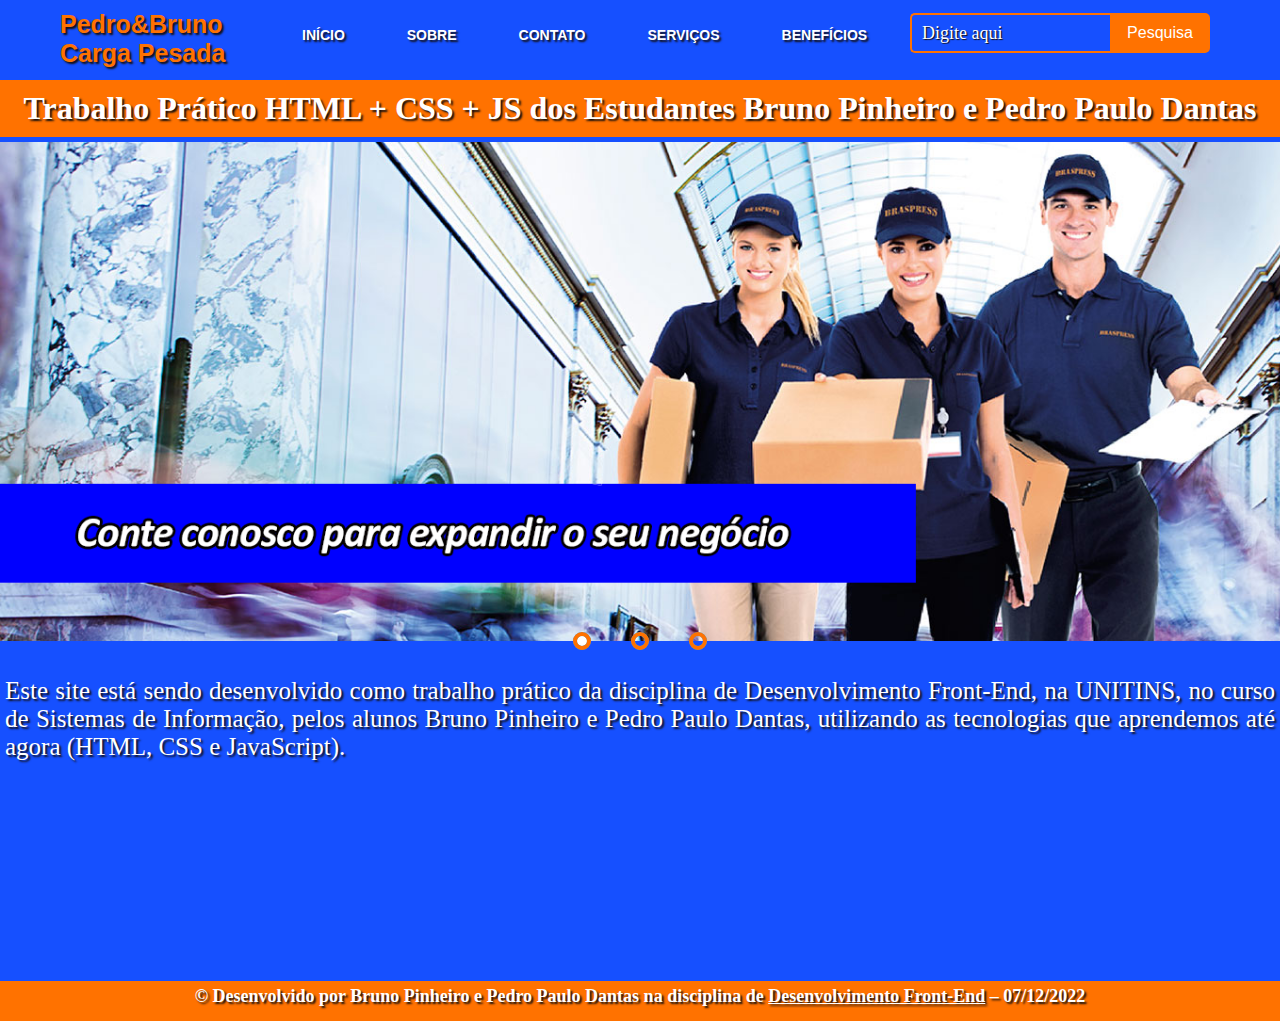
<file: index.html>
<!DOCTYPE html>
<html lang="pt-br">
<head>
    <link rel="stylesheet" href="css\style.css">
    <link rel="icon" href="imgs\icone.png">
    <meta charset="UTF-8">
    
    <title>Página de Pedro&Bruno</title>
</head>
<body>
    <div class="main">
             <div class="navbar">
            
            <div class="icon">
                <h2 class="logo">Pedro&Bruno<br>Carga Pesada</h2>
                
            </div>
            <div class="menu">
                <ul>
                    <li><a href="#">INÍCIO</a> </li>
                    <li><a href="quemsou.html">SOBRE</a> </li>
                    <li><a href="contato.html">CONTATO</a> </li>
                    <li><a href="servicos.html">SERVIÇOS</a> </li>
                    <li><a href="beneficios.html">BENEFÍCIOS</a> </li>
                </ul>
            </div>
            <div class="search">
                <input class="srch" type="search" name="" placeholder="Digite aqui" >
                <a href="#"><button class="btn">Pesquisa</button></a>
            </div>        
            

        </div>
        <div class="titulo">
            <h1>Trabalho Prático HTML + CSS + JS dos Estudantes Bruno Pinheiro e Pedro Paulo Dantas</h1>
        </div>
        <div class="slider">
            <div class="slides">
                <input type="radio" name="radio-btn" id="radio1">
                <input type="radio" name="radio-btn" id="radio2">
                <input type="radio" name="radio-btn" id="radio3">

                <div class="slide first">
                    <img src="imgs\modificado.png" alt="imagem 1">
                </div>
                <div class="slide">
                    <img src="imgs\Prancheta-1@150x-100.jpg" alt="imagem 2">
                </div>
                <div class="slide">
                    <img src="imgs\Braspress-Banner.jpg" alt="imagem 3">
                </div>    
                
                <div class="navigation">
                    <div class="autobutton1"></div>
                    <div class="autobutton2"></div>
                    <div class="autobutton3"></div>
                </div>            
                
            </div>
            <div class="manual">
                <label for="radio1" class="manual-btn"></label>
                <label for="radio2" class="manual-btn"></label>
                <label for="radio3" class="manual-btn"></label>
            </div>


        </div>

        <div class="paragrafo">
            <blockquote>
                <p> Este site está sendo desenvolvido como trabalho prático da disciplina de Desenvolvimento Front-End, na UNITINS, no curso de Sistemas de Informação, pelos alunos Bruno Pinheiro e Pedro Paulo Dantas, utilizando as tecnologias que aprendemos até agora (HTML, CSS e JavaScript).</p>
            </blockquote>

        </div>
        
        
        
        
    </div>

    

    
<script src="script.js"></script>

<footer class="rodape">
    <h2>
        &copy; Desenvolvido por Bruno Pinheiro e Pedro Paulo Dantas na disciplina de <a href="https://www.unitins.br/nportal/sistemas-de-informacao-palmas" target="_blank">Desenvolvimento Front-End</a>  – 07/12/2022
    </h2>

</footer>

</body>
</html>
</file>
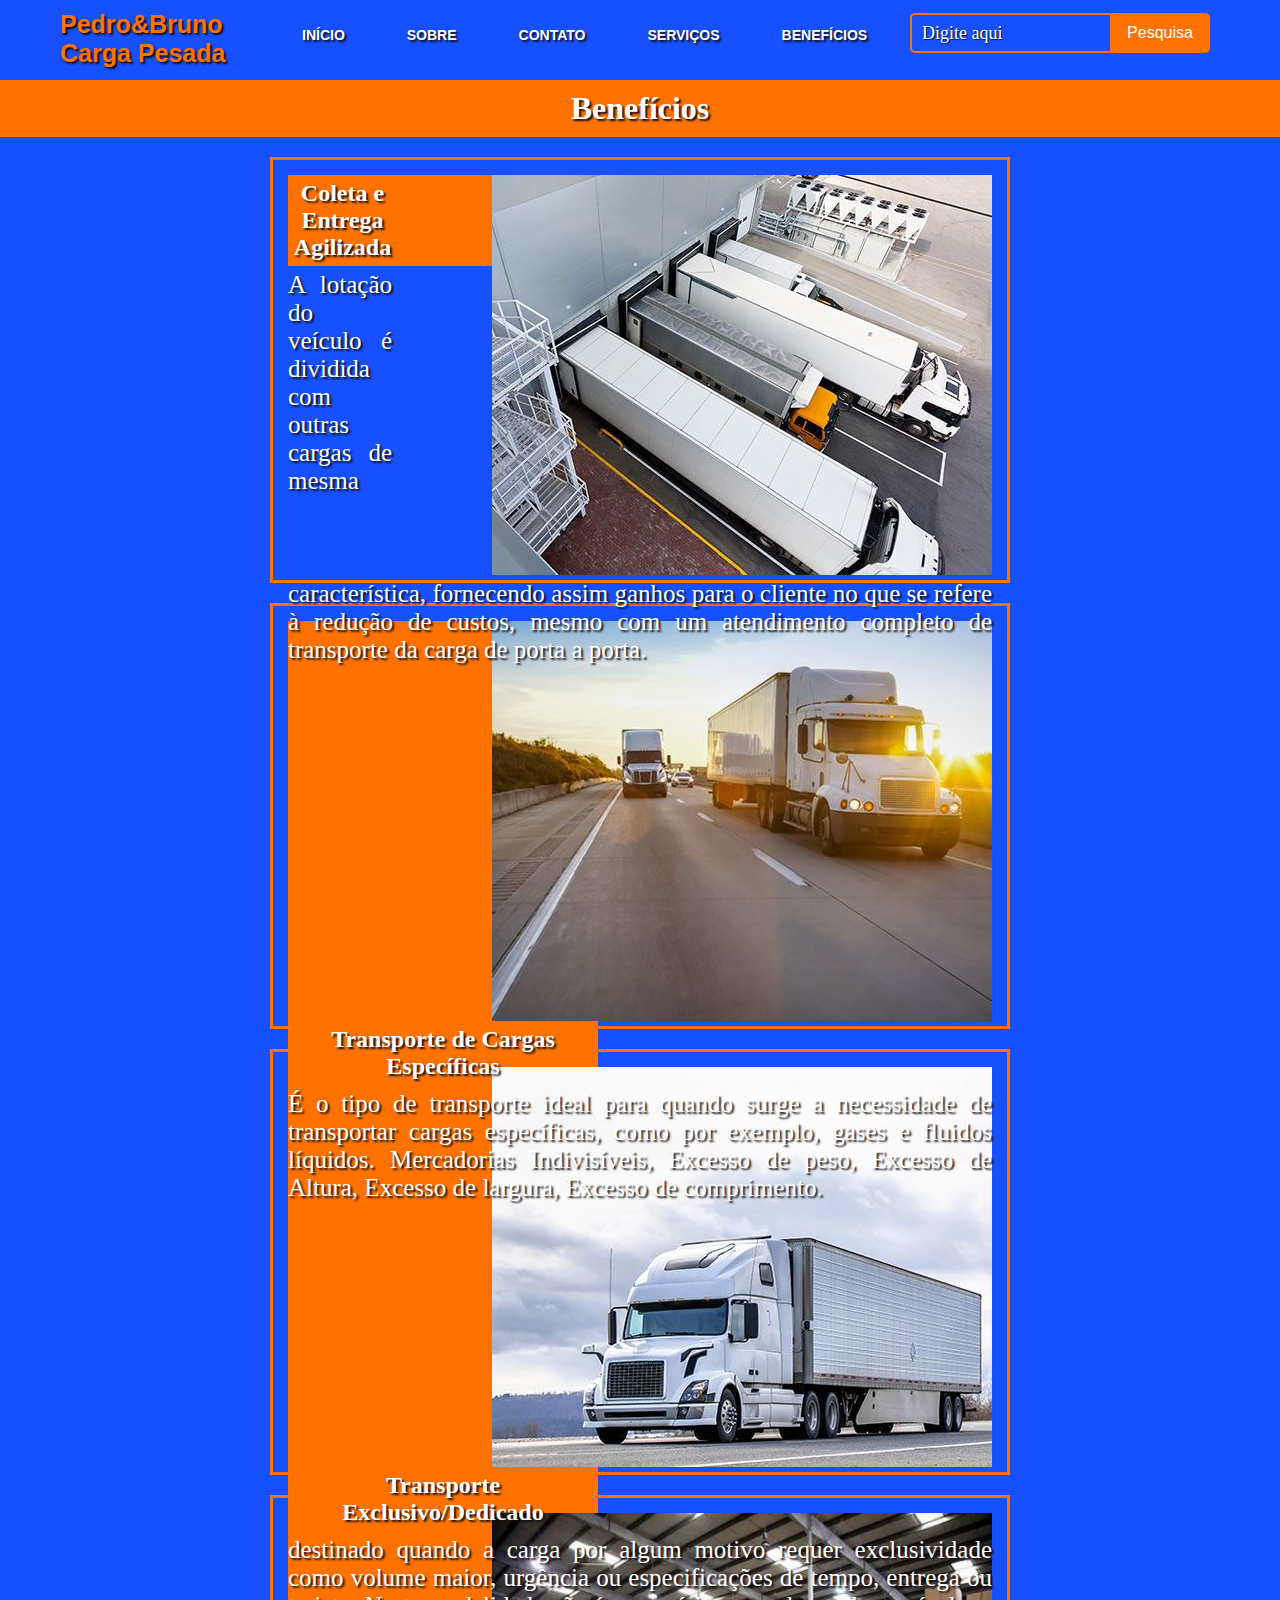
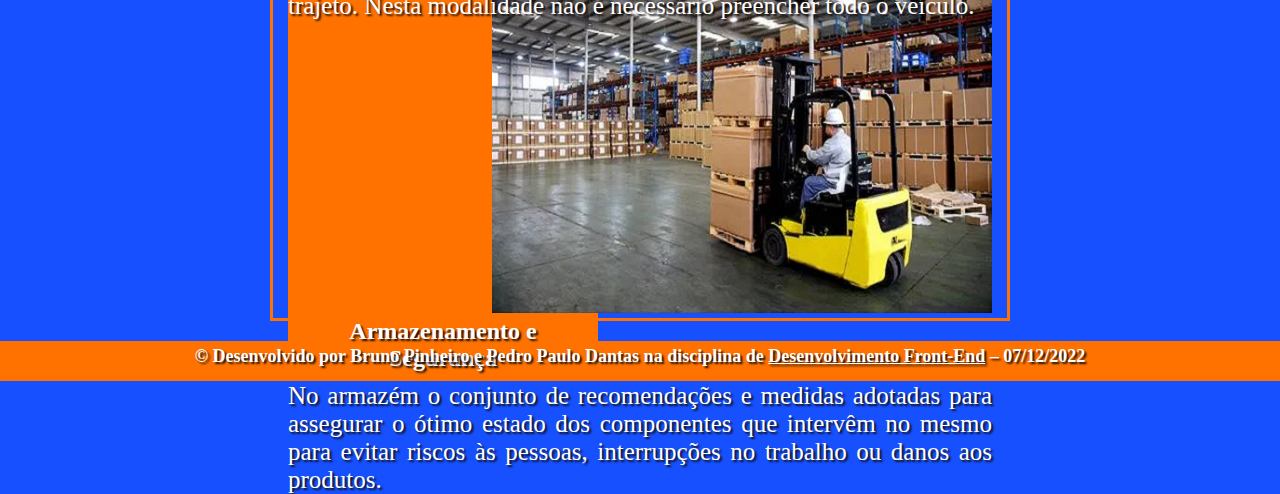
<file: beneficios.html>
<!DOCTYPE html>
<html lang="pt-br">
<head>
    <link rel="stylesheet" href="css\style.css">
    <link rel="icon" href="imgs\icone.png">
    <meta charset="UTF-8">
    
    <title>Página de Pedro&Bruno</title>
</head>
<body>
    <div class="main">
        
        <div class="navbar">
            <div class="icon">
                <h2 class="logo">Pedro&Bruno <br>Carga Pesada</h2>
            </div>
            <div class="menu">
                <ul>
                    <li><a href="index.html">INÍCIO</a> </li>
                    <li><a href="quemsou.html">SOBRE</a> </li>
                    <li><a href="contato.html">CONTATO</a> </li>
                    <li><a href="servicos.html">SERVIÇOS</a> </li>
                    <li><a href="#">BENEFÍCIOS</a> </li>
                </ul>
            </div>
            <div class="search">
                <input class="srch" type="search" name="" placeholder="Digite aqui" >
                <a href="#"><button class="btn">Pesquisa</button></a>
            </div>        

        </div>

        <div class="titulo">
            <h1>Benefícios</h1>
        </div>

        <div class="foto01">
            <div class="servico-01">
                <img src="imgs\FOTOSSITE\DCC.jpg" alt="fotoservico01">
            </div>
            <div class="texto">
                <h2>Coleta e Entrega Agilizada</h2>
            </div>
            <div class="paragrafo">
                <p>A lotação do veículo é dividida com outras cargas de mesma característica, 
                    fornecendo assim ganhos para o cliente no que se refere à redução de custos, 
                    mesmo com um atendimento completo de transporte da carga de porta a porta.</p>
            </div>
        </div>

        <div class="foto01">
            <div class="servico-01">
                <img src="imgs\FOTOSSITE\DTA.jpg" alt="fotoservico02">
            </div>
            <div class="texto">
                <h2>Transporte de Cargas Específicas</h2>
            </div>
            <div class="paragrafo">
                <p>É o tipo de transporte ideal para quando surge a necessidade de transportar
                    cargas específicas, como por exemplo, gases e fluidos líquidos. Mercadorias Indivisíveis,

                    Excesso de peso,
        
                    Excesso de Altura,
        
                    Excesso de largura,
        
                    Excesso de comprimento.
                </p>
            </div>
        </div>

        <div class="foto01">
            <div class="servico-01">
                <img src="imgs\FOTOSSITE\DTA22.jpg" alt="fotoservico03">
            </div>
            <div class="texto">
                <h2>Transporte Exclusivo/Dedicado</h2>
            </div>
            <div class="paragrafo">
                <p>destinado quando a carga por algum motivo requer exclusividade como volume maior, 
                    urgência ou especificações de tempo, entrega ou trajeto. 
                    Nesta modalidade não é necessário preencher todo o veículo.</p>
            </div>
        </div>

        

        <div class="foto01">
            <div class="servico-01" id="ultima">
                <img src="imgs\FOTOSSITE\segurança-em-armazens-logisticos1.png" alt="fotoservico05">
            </div>
            <div class="texto">
                <h2>Armazenamento e Segurança</h2>
            </div>
            <div class="paragrafo">
                <p>No armazém o conjunto de recomendações e medidas adotadas para assegurar 
                   o ótimo estado dos componentes que intervêm no mesmo para evitar riscos às pessoas, 
                   interrupções no trabalho ou danos aos produtos.</p>
            </div>
        </div>
            
                
            

            
        
        <footer class="rodape">
            <h2>
                &copy; Desenvolvido por Bruno Pinheiro e Pedro Paulo Dantas na disciplina de <a href="https://www.unitins.br/nportal/sistemas-de-informacao-palmas" target="_blank">Desenvolvimento Front-End</a>  – 07/12/2022
            </h2>
        
        </footer>
            
    
    </div>
    

    



    
    

</body>

</html>
</file>
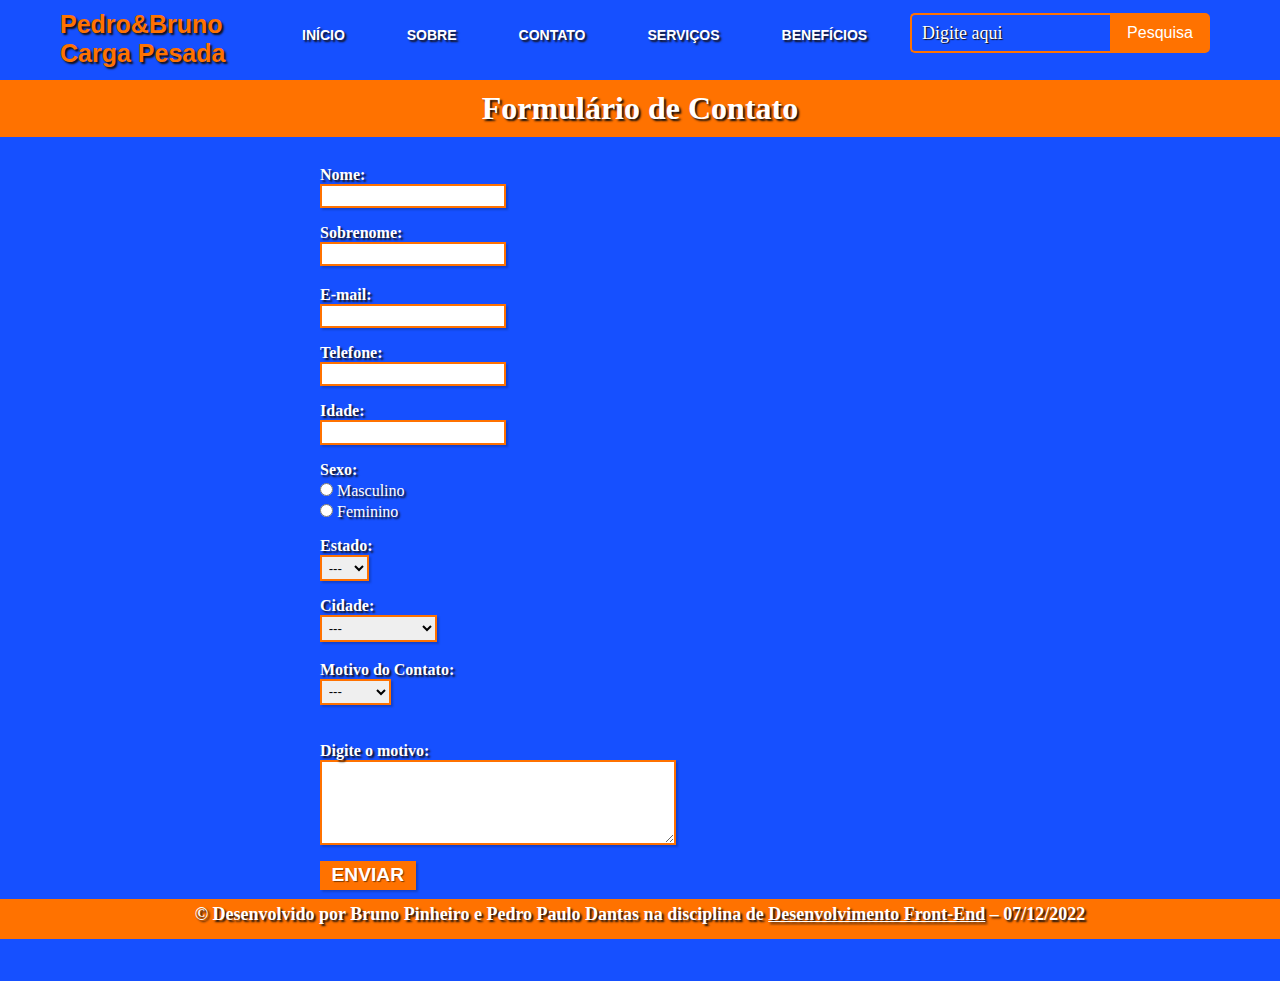
<file: contato.html>
<!DOCTYPE html>
<html lang="pt-br">
<head>
    <link rel="stylesheet" href="css\style.css">
    <link rel="icon" href="imgs\icone.png">
    <meta charset="UTF-8">
    <title>Página de Pedro&Bruno</title>
</head>
<body>
    <div class="main">
        <div class="navbar">
            <div class="icon">
                <h2 class="logo">Pedro&Bruno <br>Carga Pesada</h2>
            </div>
            <div class="menu">
                <ul>
                    <li><a href="index.html">INÍCIO</a> </li>
                    <li><a href="quemsou.html">SOBRE</a> </li>
                    <li><a href="#">CONTATO</a> </li>
                    <li><a href="servicos.html">SERVIÇOS</a> </li>
                    <li><a href="beneficios.html">BENEFÍCIOS</a> </li>
                </ul>
            </div>
            <div class="search">
                <input class="srch" type="search" name="" placeholder="Digite aqui" >
                <a href="#"><button class="btn">Pesquisa</button></a>
            </div>        

        </div>
        <div class="titulo">
            <h1>Formulário de Contato</h1>
        </div>
        <div class="formulario">

        <form>
            <fieldset class="grupo">
                <div class="campo">
                    <label for="nome"> <strong>Nome:</strong> </label>
                    <input type="text" name="nome" id="nome" required>
                </div>

                <div class="campo">
                    <label for="sobrenome"><strong>Sobrenome:</strong>  </label>
                    <input type="text" name="sobrenome" id="sobrenome" required>
                </div>
            </fieldset>  

            <div class="campo">
                <label for="email"><strong>E-mail:</strong>  </label>
                <input type="email" name="email" id="email" required>
            </div>

            <div class="campo">
                <label for="telefone"><strong>Telefone:</strong>  </label>
                <input type="text" name="telefone" id="telefone">
            </div>

            <div class="campo">
                <label for="idade"><strong>Idade:</strong>  </label>
                <input type="text" name="idade" id="idade">
            </div>

            <div class="campo">
                <label><strong>Sexo:</strong>  </label>
                <label>
                    <input type="radio" name="sexo" value="M" required> Masculino
                </label>
                <label >
                    <input type="radio" name="sexo" value="F" required> Feminino 
                </label>
                
               
            </div>



            <div class="campo">
                <label for="seletor"><strong>Estado:</strong>  </label>
                <select name="seletor" id="seletor">
                    <option selected disabled value="">---</option>
                    <option value="estado2">TO</option>
                    <option value="estado3">PA</option>
                    <option value="estado4">AM</option>
                </select>
                
            </div>

            <div class="campo">
                <label for="seletor1"><strong>Cidade:</strong>  </label>
                <select name="seletor1" id="seletor1">
                    <option selected disabled value="">---</option>
                    <option value="cidade2">Palmas</option>
                    <option value="cidade3">Porto Nacional</option>
                    <option value="cidade4">Belém</option>
                    <option value="cidade5">Marabá</option>
                    <option value="cidade6">Manaus</option>
                    <option value="cidade7">Parintins</option>
                </select>
                
            </div>

            <fieldset class="grupo">
            <div class="campo">
                <label for="seletor2"><strong>Motivo do Contato:</strong>  </label>
                <select name="seletor2" id="seletor2">
                    <option selected disabled value="">---</option>
                    <option value="op2">Dúvida</option>
                    <option value="op3">Elogio</option>
                    <option value="op">Outro</option>
                </select>
                
            </div>

            <div class="campo">
                <br>
                <label><strong>Digite o motivo:</strong>  </label>
                <textarea rows="5" style="width: 26em" id="experiencia" name="experiencia" required></textarea>
            </div>
        </fieldset>

            <button class="botao" type="submit"><strong>ENVIAR</strong></button>

        </form>
        
        
    
    </footer>
    </div>


    
    <footer class="rodape">
        <h2>
            &copy; Desenvolvido por Bruno Pinheiro e Pedro Paulo Dantas na disciplina de <a href="https://www.unitins.br/nportal/sistemas-de-informacao-palmas" target="_blank">Desenvolvimento Front-End</a>  – 07/12/2022
        </h2>
    
    </footer>

        
    </div>
    








</body>
</html>
</file>
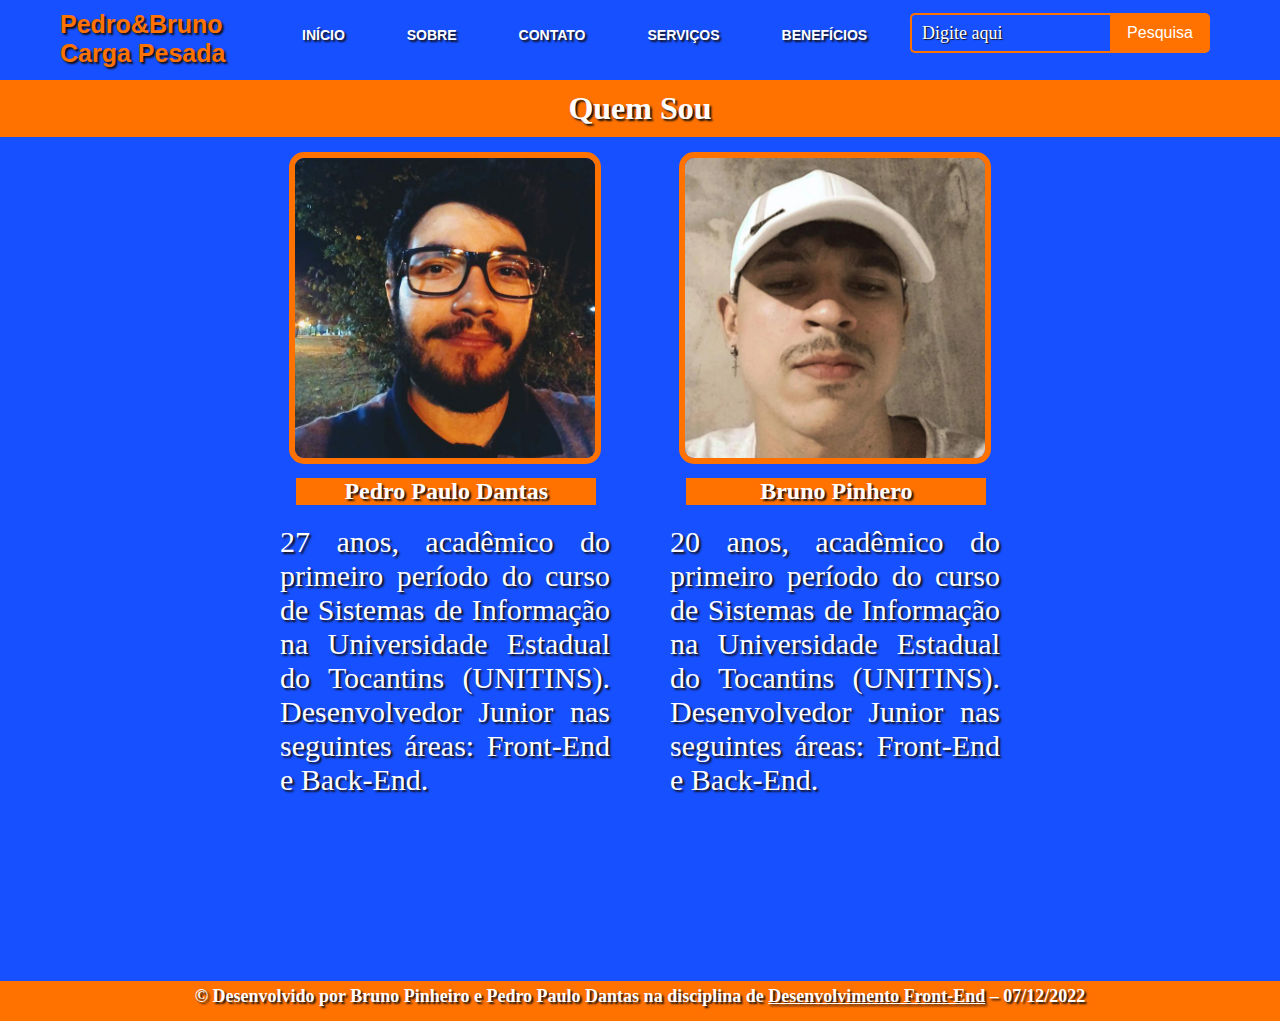
<file: quemsou.html>
<!DOCTYPE html>
<html lang="pt-br">
<head>
    <link rel="stylesheet" href="css\style.css">
    <link rel="icon" href="imgs\icone.png">
    <meta charset="UTF-8">
    <title>Página de Pedro&Bruno</title>
</head>
<body>
    <div class="main">
        <div class="navbar">
            <div class="icon">
                <h2 class="logo">Pedro&Bruno <br>Carga Pesada</h2>
            </div>
            <div class="menu">
                <ul>
                    <li><a href="index.html">INÍCIO</a> </li>
                    <li><a href="#">SOBRE</a> </li>
                    <li><a href="contato.html">CONTATO</a> </li>
                    <li><a href="servicos.html">SERVIÇOS</a> </li>
                    <li><a href="beneficios.html">BENEFÍCIOS</a> </li>
                </ul>
            </div>
            <div class="search">
                <input class="srch" type="search" name="" placeholder="Digite aqui" >
                <a href="#"><button class="btn">Pesquisa</button></a>
            </div>        

        </div>
        <div class="titulo">
            <h1>Quem Sou</h1>
        </div>

        <div class="fotopedro">
            <img src="imgs\fotobio\300594959_488633056361910_455811934776685859_n.jpg" alt="Pedro Paulo Dantas">
            <h2 id="nomepedro"> Pedro Paulo Dantas</h2>
            <p>27 anos, acadêmico do primeiro período do curso de Sistemas de Informação na Universidade Estadual do Tocantins (UNITINS). 
                Desenvolvedor Junior nas seguintes áreas: Front-End e Back-End.</p>
        </div>

        <div class="fotobruno">
            <img src="imgs\fotobio\256123981_2380981508707458_2991468278864212271_n.jpg" alt="Bruno Pinheiro">
            <h2 id="nomebruno"> Bruno Pinhero</h2>
            <p>20 anos, acadêmico do primeiro período do curso de Sistemas de Informação na Universidade Estadual do Tocantins (UNITINS). 
                Desenvolvedor Junior nas seguintes áreas: Front-End e Back-End.</p>
        </div>

        
        
        

        


       

        

        
        
    </div>
    

    <footer class="rodape">
        <h2>
            &copy; Desenvolvido por Bruno Pinheiro e Pedro Paulo Dantas na disciplina de <a href="https://www.unitins.br/nportal/sistemas-de-informacao-palmas" target="_blank">Desenvolvimento Front-End</a>  – 07/12/2022
        </h2>
    
    </footer>






</body>
</html>
</file>
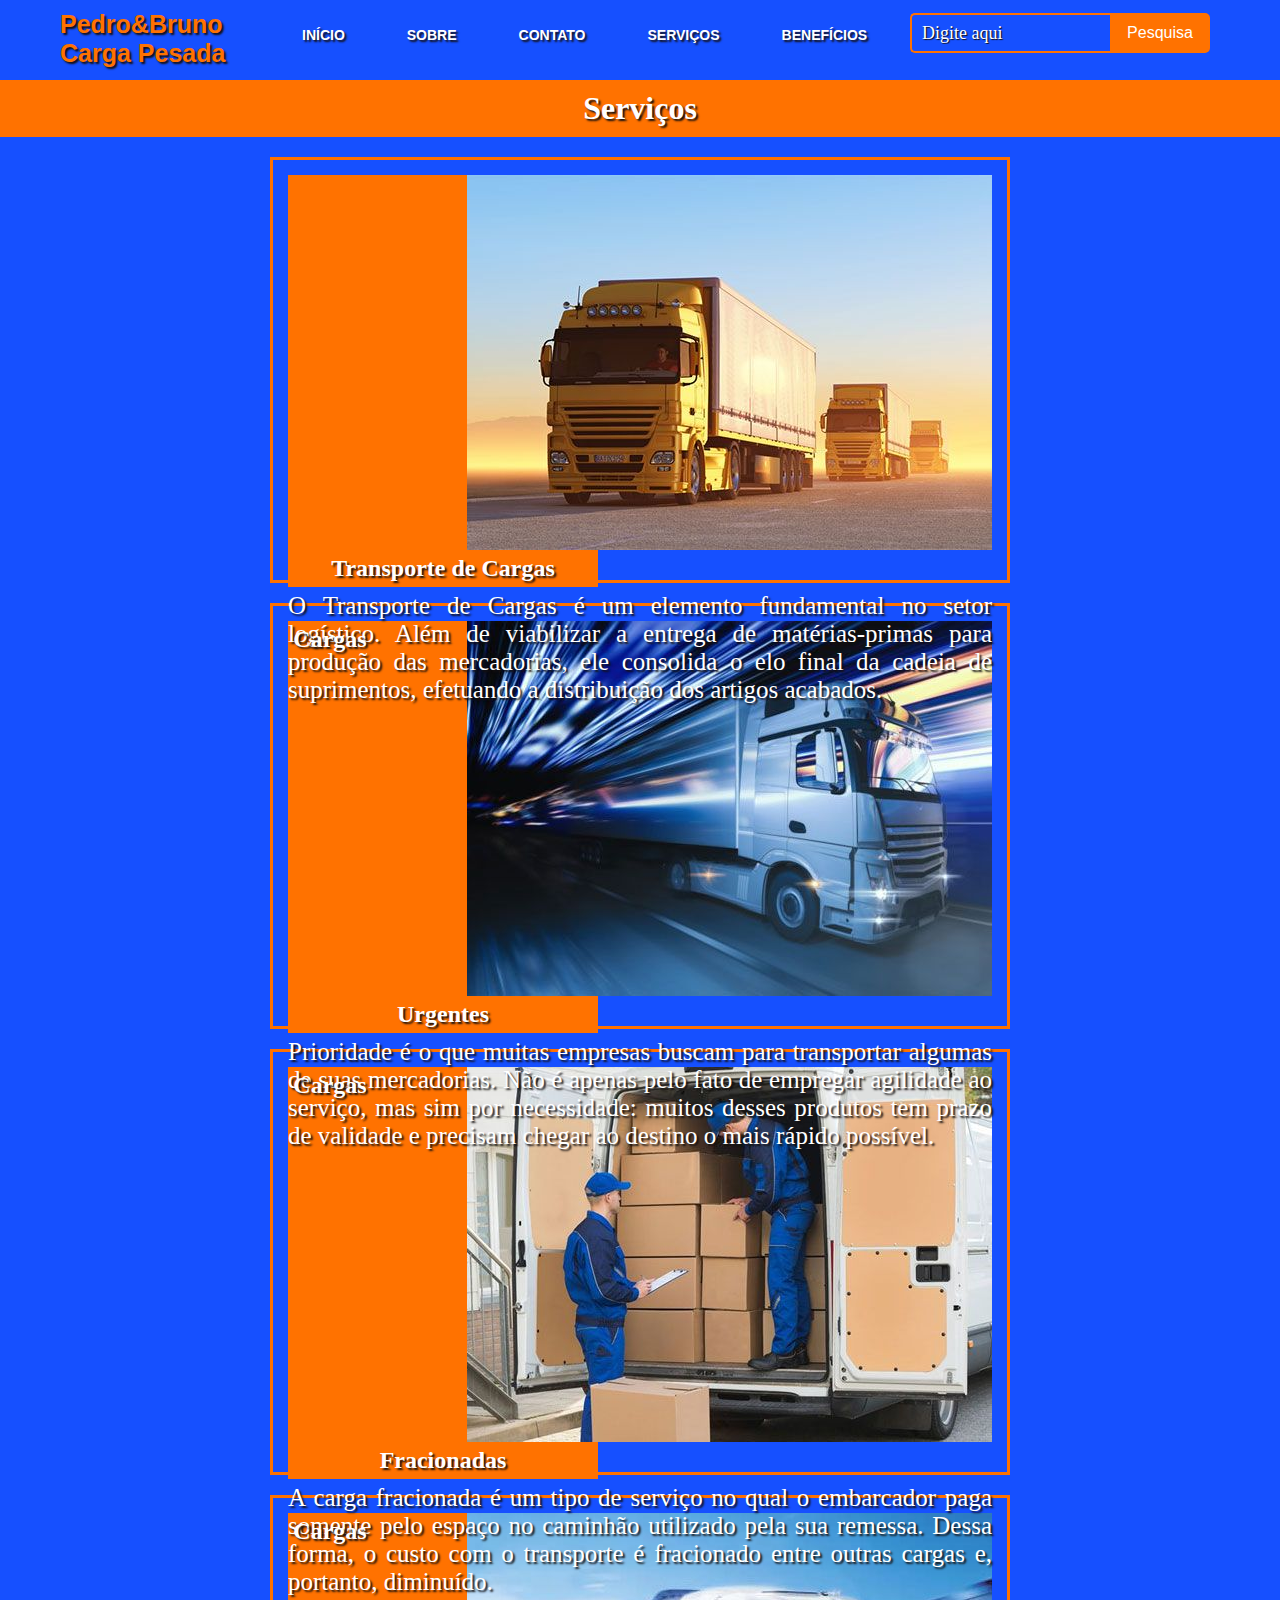
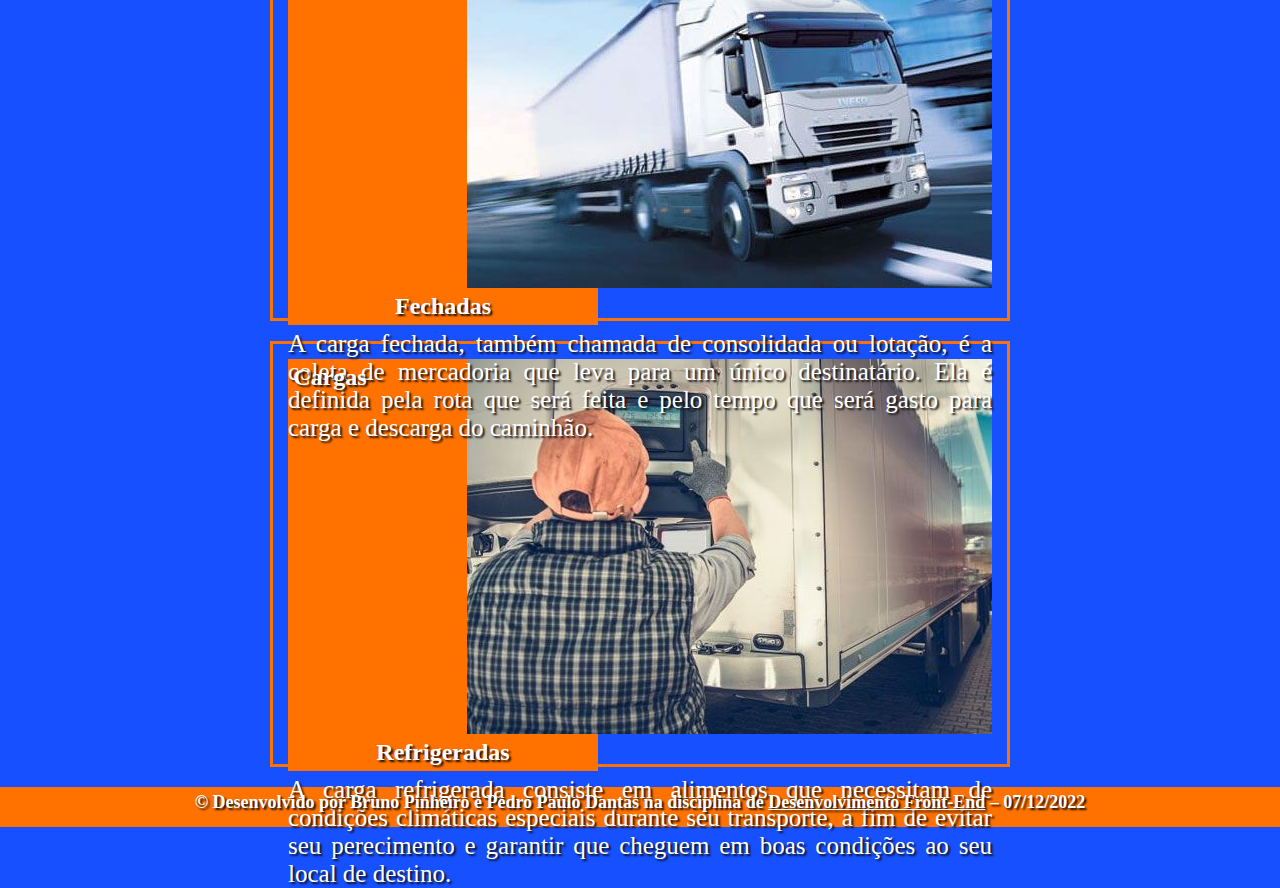
<file: servicos.html>
<!DOCTYPE html>
<html lang="pt-br">
<head>
    <link rel="stylesheet" href="css\style.css">
    <link rel="icon" href="imgs\icone.png">
    <meta charset="UTF-8">
    <title>Página de Pedro&Bruno</title>
</head>
<body>
    <div class="main">
        
        <div class="navbar">
            <div class="icon">
                <h2 class="logo">Pedro&Bruno <br>Carga Pesada</h2>
            </div>
            <div class="menu">
                <ul>
                    <li><a href="index.html">INÍCIO</a> </li>
                    <li><a href="quemsou.html">SOBRE</a> </li>
                    <li><a href="contato.html">CONTATO</a> </li>
                    <li><a href="#">SERVIÇOS</a> </li>
                    <li><a href="beneficios.html">BENEFÍCIOS</a> </li>
                </ul>
            </div>
            <div class="search">
                <input class="srch" type="search" name="" placeholder="Digite aqui" >
                <a href="#"><button class="btn">Pesquisa</button></a>
            </div>        

        </div>

        <div class="titulo">
            <h1>Serviços</h1>
        </div>

        <div class="foto01">
            <div class="servico-01">
                <img src="imgs\FOTOSSITE\servico-01.jpg" alt="fotoservico01">
            </div>
            <div class="texto">
                <h2>Transporte de Cargas</h2>
            </div>
            <div class="paragrafo">
                <p>O Transporte de Cargas é um elemento fundamental no setor logístico.
                    Além de viabilizar a entrega de matérias-primas para produção das mercadorias,
                    ele consolida o elo final da cadeia de suprimentos,
                    efetuando a distribuição dos artigos acabados.</p>
            </div>
        </div>

        <div class="foto01">
            <div class="servico-01">
                <img src="imgs\FOTOSSITE\servico-03.jpg" alt="fotoservico02">
            </div>
            <div class="texto">
                <h2>Cargas Urgentes</h2>
            </div>
            <div class="paragrafo">
                <p>Prioridade é o que muitas empresas buscam para transportar algumas de suas mercadorias. 
                    Não é apenas pelo fato de empregar agilidade ao serviço, mas sim por necessidade: 
                    muitos desses produtos tem prazo de validade e precisam chegar ao destino o mais rápido possível.</p>
            </div>
        </div>

        <div class="foto01">
            <div class="servico-01">
                <img src="imgs\FOTOSSITE\servico-04.jpg" alt="fotoservico03">
            </div>
            <div class="texto">
                <h2>Cargas Fracionadas</h2>
            </div>
            <div class="paragrafo">
                <p>A carga fracionada é um tipo de serviço no qual o embarcador paga somente pelo espaço no caminhão utilizado pela sua remessa. 
                    Dessa forma, o custo com o transporte é fracionado entre outras cargas e, portanto, diminuído.</p>
            </div>
        </div>

        <div class="foto01">
            <div class="servico-01">
                <img src="imgs\FOTOSSITE\servico-05.jpg" alt="fotoservico04">
            </div>
            <div class="texto">
                <h2>Cargas Fechadas</h2>
            </div>
            <div class="paragrafo">
                <p>A carga fechada, também chamada de consolidada ou lotação, é a coleta de mercadoria que leva para um único destinatário. 
                    Ela é definida pela rota que será feita e pelo tempo que será gasto para carga e descarga do caminhão.</p>
            </div>
        </div>

        <div class="foto01">
            <div class="servico-01" id="ultima">
                <img src="imgs\FOTOSSITE\servico-06.jpg" alt="fotoservico05">
            </div>
            <div class="texto">
                <h2>Cargas Refrigeradas</h2>
            </div>
            <div class="paragrafo">
                <p>A carga refrigerada consiste em alimentos que necessitam de condições climáticas especiais durante seu transporte,
                    a fim de evitar seu perecimento e garantir que cheguem em boas condições ao seu local de destino.</p>
            </div>
        </div>
            
                
            

            
        
        <footer class="rodape">
            <h2>
                &copy; Desenvolvido por Bruno Pinheiro e Pedro Paulo Dantas na disciplina de <a href="https://www.unitins.br/nportal/sistemas-de-informacao-palmas" target="_blank">Desenvolvimento Front-End</a>  – 07/12/2022
            </h2>
        
        </footer>
            
    
    </div>
    

    



    
    

</body>

</html>
</file>
